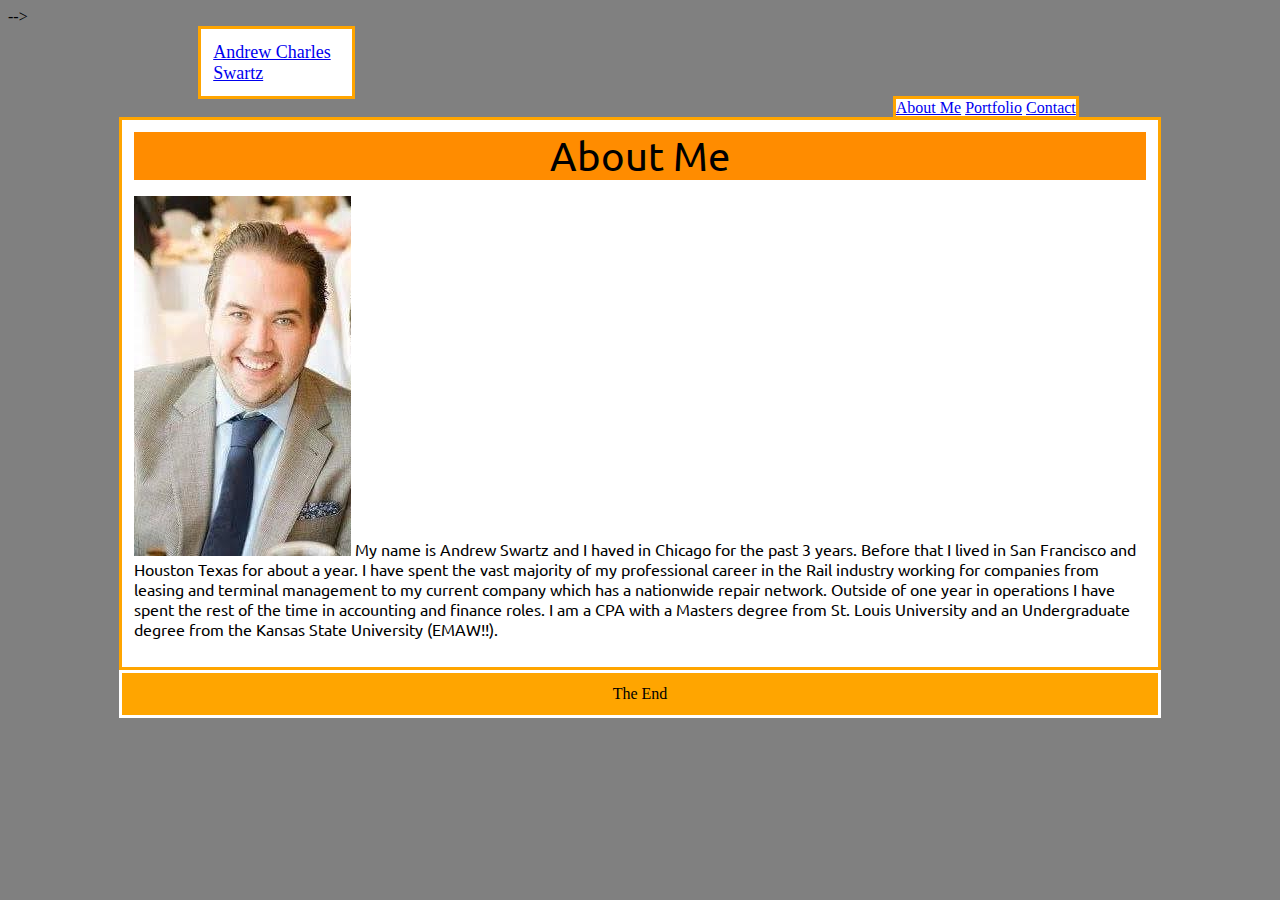
<file: Index.html>
<!DOCTYPE html>
<html lang="en">

<head>
    <meta charset="UTF-8">
    <meta name="viewport" content="width=device-width, initial-scale=1.0">
    <meta http-equiv="X-UA-Compatible" content="ie=edge">
    <title>Andrew Swartz Portfolio</title>
    <link rel="stylesheet" type="text/css" href="assets/css/styles.css" <!-- <link rel="stylesheet" href="https://www.w3schools.com/w3css/4/w3.css">    -->
    <link href="https://fonts.googleapis.com/css?family=Ubuntu" rel="stylesheet">

    <div class="topnav">
        <a href="index.html">Andrew Charles Swartz</a>
    </div>
    <div class="topnav2">
        <a href="index.html">About Me</a>
        <a href="portfolio.html">Portfolio</a>
        <a href="contact.html">Contact</a>
    </div>
</head>

<body>
    <div class="center">
        <div class="Header">About Me
        </div class="Header">
        <section>
            <p><img src="assets/images/swartz.jpg"> My name is Andrew Swartz and I haved in Chicago for the past 3 years.
                Before that I lived in San Francisco and Houston Texas for about a year. I have spent the vast majority of
                my professional career in the Rail industry working for companies from leasing and terminal management to
                my current company which has a nationwide repair network. Outside of one year in operations I have spent
                the rest of the time in accounting and finance roles. I am a CPA with a Masters degree from St. Louis University
                and an Undergraduate degree from the Kansas State University (EMAW!!).
            </p>

            <p>

            </p>
        </section>
    </div>
</body>
<div class="footer">
    The End
</div class="footer">

</html>
</file>
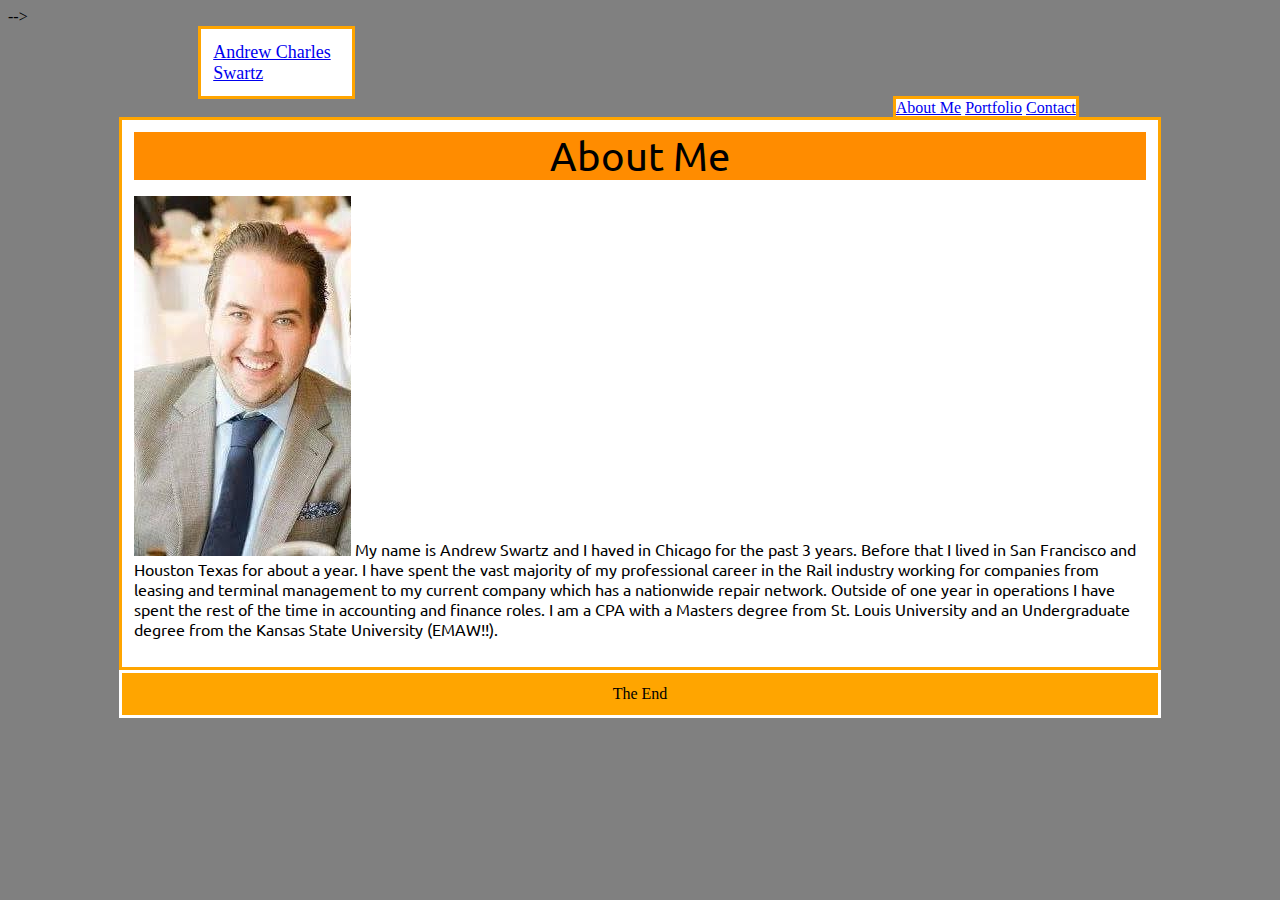
<file: index.html>
<!DOCTYPE html>
<html lang="en">

<head>
    <meta charset="UTF-8">
    <meta name="viewport" content="width=device-width, initial-scale=1.0">
    <meta http-equiv="X-UA-Compatible" content="ie=edge">
    <title>Andrew Swartz Portfolio</title>
    <link rel="stylesheet" type="text/css" href="assets/css/styles.css" <!-- <link rel="stylesheet" href="https://www.w3schools.com/w3css/4/w3.css">    -->
    <link href="https://fonts.googleapis.com/css?family=Ubuntu" rel="stylesheet">

    <div class="topnav">
        <a href="index.html">Andrew Charles Swartz</a>
    </div>
    <div class="topnav2">
        <a href="index.html">About Me</a>
        <a href="portfolio.html">Portfolio</a>
        <a href="contact.html">Contact</a>
    </div>
</head>

<body>
    <div class="center">
        <div class="Header">About Me
        </div class="Header">
        <section>
            <p><img src="assets/images/swartz.jpg"> My name is Andrew Swartz and I haved in Chicago for the past 3 years.
                Before that I lived in San Francisco and Houston Texas for about a year. I have spent the vast majority of
                my professional career in the Rail industry working for companies from leasing and terminal management to
                my current company which has a nationwide repair network. Outside of one year in operations I have spent
                the rest of the time in accounting and finance roles. I am a CPA with a Masters degree from St. Louis University
                and an Undergraduate degree from the Kansas State University (EMAW!!).
            </p>

            <p>

            </p>
        </section>
    </div>
</body>
<div class="footer">
    The End
</div class="footer">

</html>
</file>
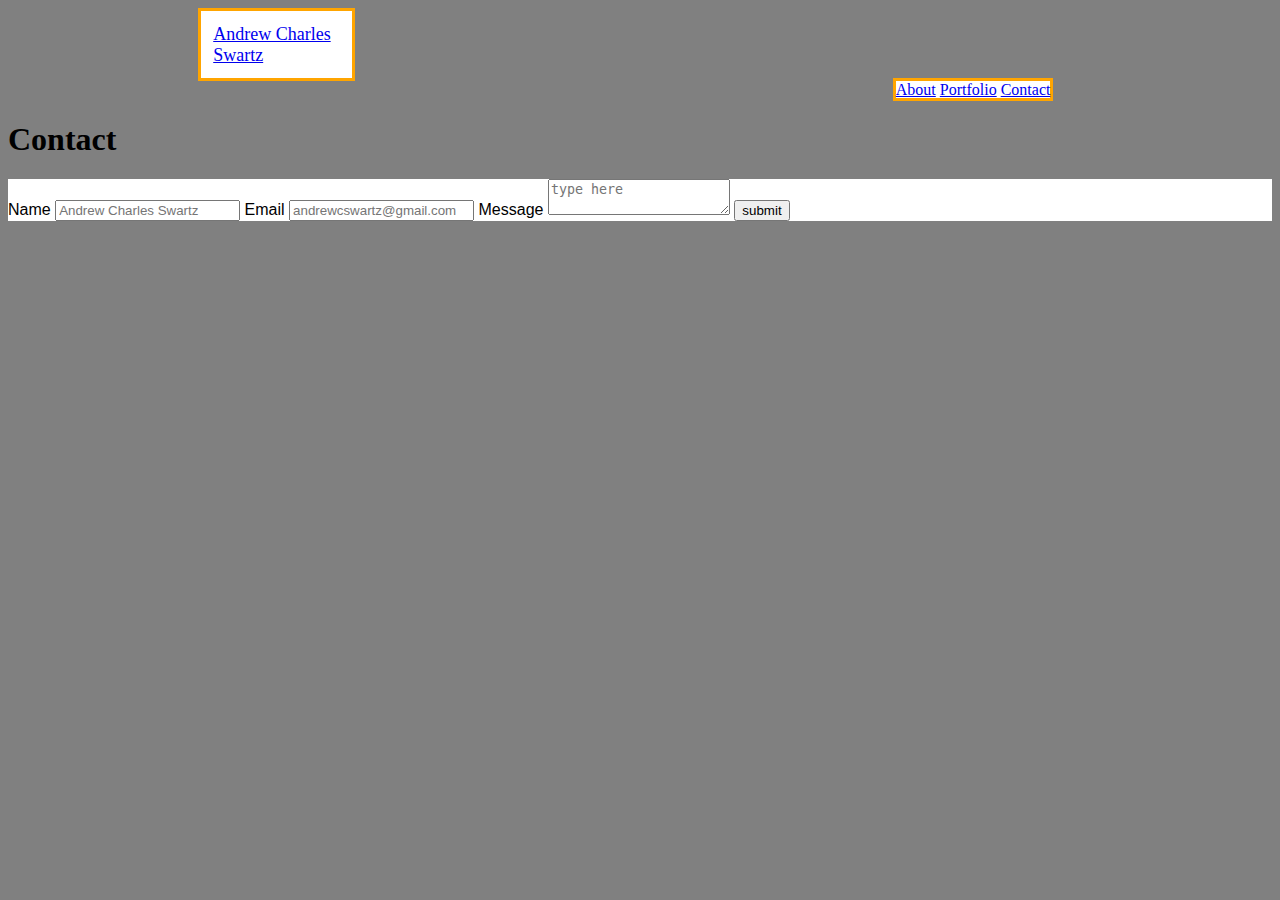
<file: contact.html>
<!DOCTYPE html>
<html lang="en">
<head>
    
    <meta charset="UTF-8">
    <meta name="viewport" content="width=device-width, initial-scale=1.0">
    <meta http-equiv="X-UA-Compatible" content="ie=edge">
    <title>Andrew Charles Swartz Contact Info</title>
    <link rel="stylesheet" type="text/css" href="assets/css/styles.css">
    <link href="https://fonts.googleapis.com/css?family=Ubuntu" rel="stylesheet">

    <div class="topnav">
        <a href="index.html">Andrew Charles Swartz</a>
    </div>
    <div class ="topnav2">
        <a href="index.html">About</a>
        <a href="portfolio.html">Portfolio</a>
        <a href="contact.html">Contact</a>
    </div>
</head>
    <h1>Contact</h1>
</head>
<body>
   <div class="container">
       <label for="name">Name</label>
       <input type="text" id="name" name="name" placeholder="Andrew Charles Swartz">
       <label for="email">Email</label>
       <input type="text" id="email" name="email" placeholder="andrewcswartz@gmail.com">
       <label for="message">Message</label>
       <textarea id="message" name="message" placeholder="type here"></textarea>
        <input type="submit" value="submit">
   </div>
    
</body>
</html>
</file>
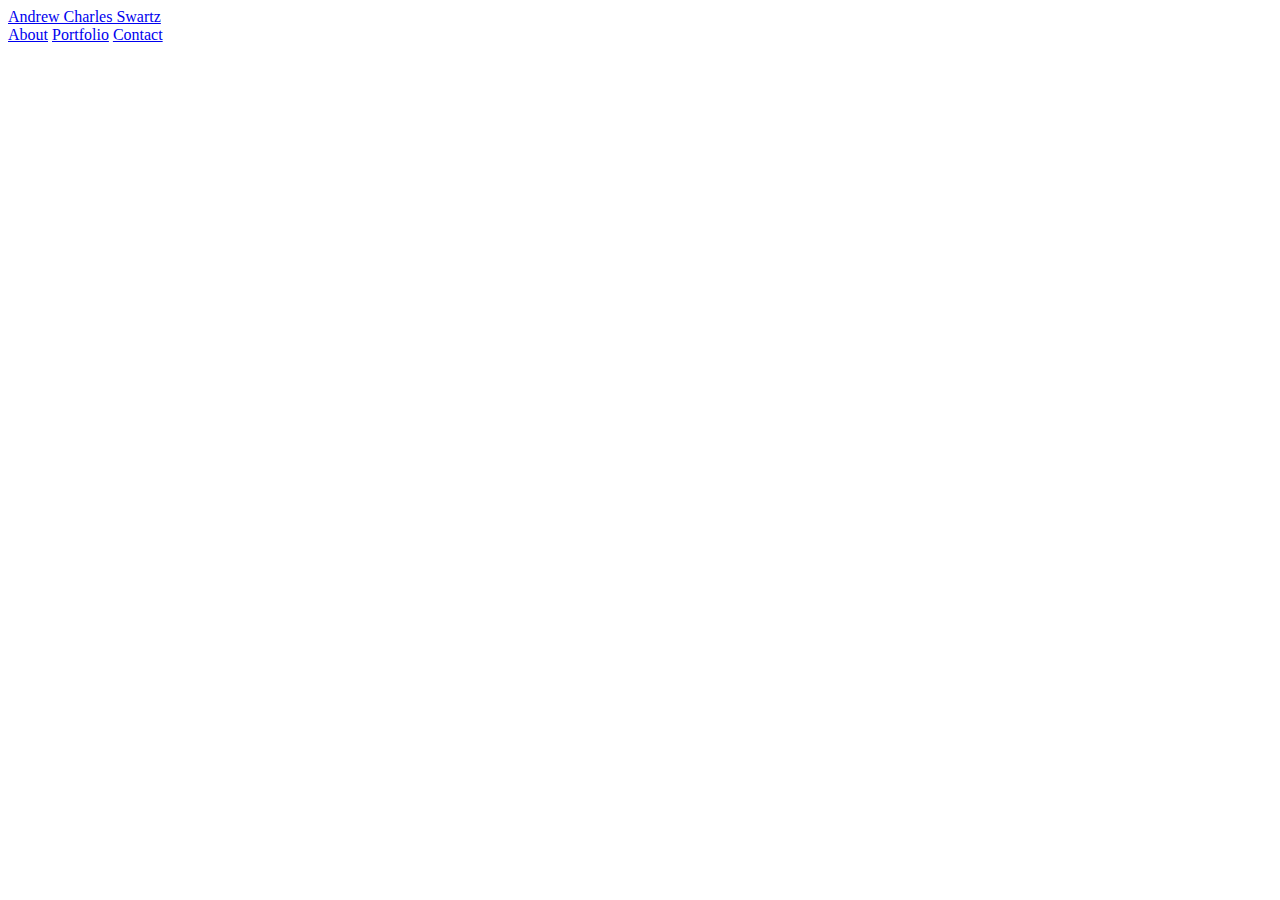
<file: portfolio.html>
<!DOCTYPE html>
<html lang="en">
<head>
    <meta charset="UTF-8">
    <meta name="viewport" content="width=device-width, initial-scale=1.0">
    <meta http-equiv="X-UA-Compatible" content="ie=edge">
    <title>Document</title>
    <link href="https://fonts.googleapis.com/css?family=Ubuntu" rel="stylesheet">

    <div class="topnav">
        <a href="index.html">Andrew Charles Swartz</a>
    </div>
    <div class ="topnav2">
        <a href="index.html">About</a>
        <a href="portfolio.html">Portfolio</a>
        <a href="contact.html">Contact</a>
    </div>
</head>
<div 1>

</div>
<body>


    
</body>
</html>
</file>
<file: assets/css/styles.css>
/* For some reason I am having a really hard time getting any of my css designs to apply to the html */

body{
    background-color: gray;
    background-blend-mode: color-burn;
}
.topnav{
    display: block;
    font-size: 18px;
/* I cant get the font color to change colors, not sure why */
    color: White;
    background-color: white;
    margin-left: 15%;
    padding: 1%;
    height: 5%;
    width: 10%;
    border-style: solid;
    border-color: orange;
}

.topnav2{
    border: 3px;
    border-style: solid;
    border-color:orange;
    background-color: white;
    position: static;
    display: inline;
    /* float: right; */
     margin-left: 70%;
    
    }


.h1{
font-size: 50px;
text-align: center;
font-display: Orange;

}
.Header {
    font-size: 40px;
    text-align: center;
    background-color: darkorange;

}

.Head{
    background-color: white
}

P{
    font-display: Yellow;
}
.center {
    margin: auto;
    width: 80%;
    border: 3px solid orange;
    padding: 12px;
    background-color: white;
    font-family: 'Ubuntu', sans-serif;

}

.footer {
background-color: orange;
text-align: center;
/* right: 0;
bottom: 0;
left: 0;
top: 0; */
padding: 12px;
width: 80%;
margin: auto;
border: 3px solid white;
}

.container{
    background-color:white;
    font-family: 'Trebuchet MS', 'Lucida Sans Unicode', 'Lucida Grande', 'Lucida Sans', Arial, sans-serif;

}
</file>
